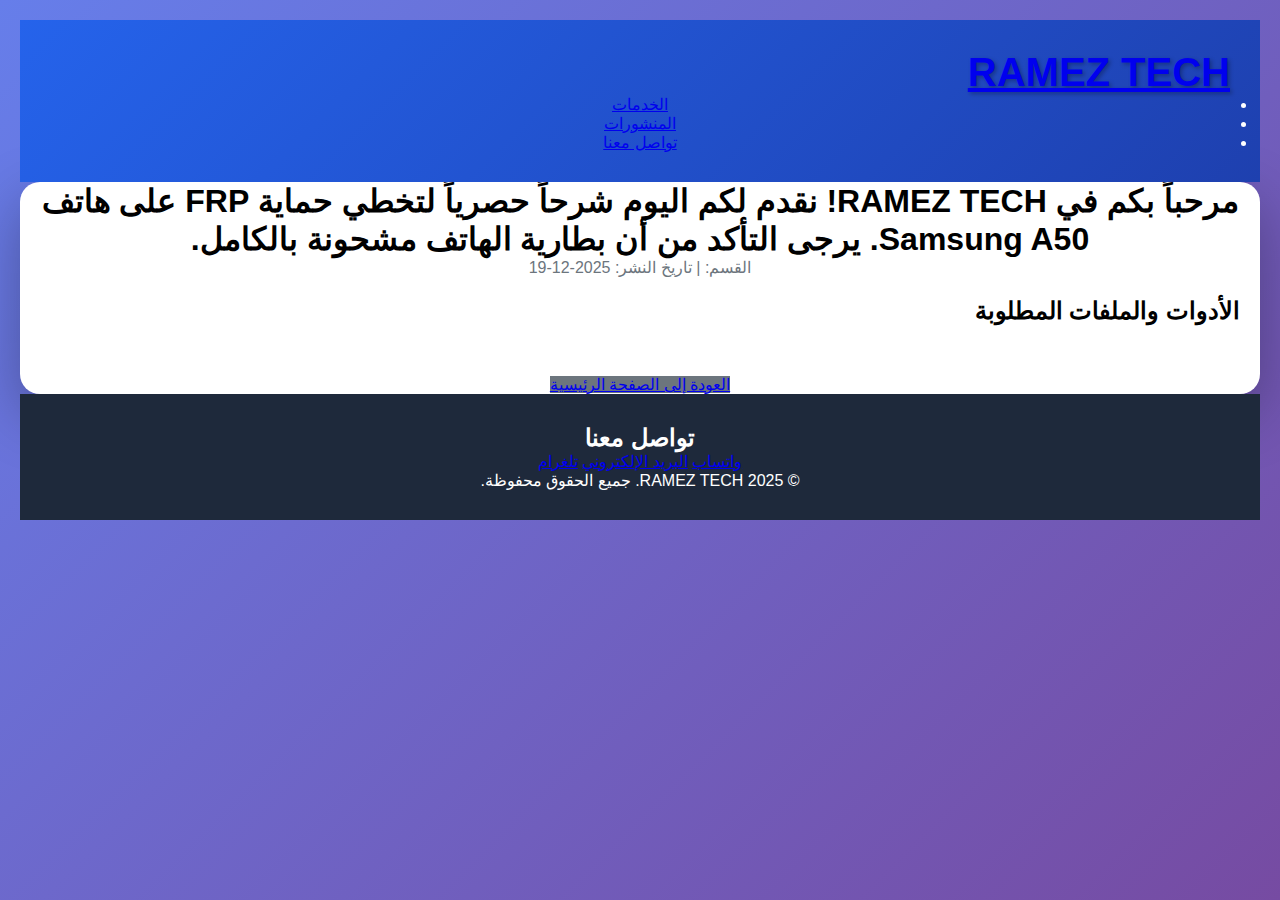
<file: posts/pstrongمرحبا-بكم-في-ramez-techstrong-نقدم-لكم-اليوم-شرحا-حصريا-لتخطي-حماية-frp-على-هاتف-samsung-a50-يرجى-التأكد-من-أن-بطارية-الهاتف-مشحونة-بالكاملp.html>
<!DOCTYPE html>
<html lang="ar" dir="rtl">
<head>
    <meta charset="UTF-8">
    <meta name="viewport" content="width=device-width, initial-scale=1.0">
    <title><p><strong>مرحباً بكم في RAMEZ TECH!</strong> نقدم لكم اليوم شرحاً حصرياً لتخطي حماية FRP على هاتف Samsung A50. يرجى التأكد من أن بطارية الهاتف مشحونة بالكامل.</p> - RAMEZ TECH</title>
    <link rel="stylesheet" href="../style.css">
</head>
<body>

    <!-- شريط التنقل -->
    <header>
        <nav>
            <a href="../index.html" class="logo">RAMEZ TECH</a>
            <ul>
                <li><a href="../index.html#services">الخدمات</a></li>
                <li><a href="../index.html#posts">المنشورات</a></li>
                <li><a href="../index.html#contact">تواصل معنا</a></li>
            </ul>
        </nav>
    </header>

    <main>
        <section class="container">
            <h1 style="text-align: center;"><p><strong>مرحباً بكم في RAMEZ TECH!</strong> نقدم لكم اليوم شرحاً حصرياً لتخطي حماية FRP على هاتف Samsung A50. يرجى التأكد من أن بطارية الهاتف مشحونة بالكامل.</p></h1>
            <p style="text-align: center; color: #6c757d;">
                القسم:  | تاريخ النشر: 2025-12-19
            </p>
            
            <div class="post-content">
                <h2>الأدوات والملفات المطلوبة</h2>
            </div>
            
            <div style="margin-top: 30px; text-align: center;">
                <a href="../index.html" class="login-btn" style="background-color: #6c757d;">العودة إلى الصفحة الرئيسية</a>
            </div>
        </section>
    </main>

    <!-- قسم التواصل -->
    <footer id="contact">
        <h2>تواصل معنا</h2>
        <div class="contact-links">
            <a href="https://wa.me/رقمك" target="_blank">واتساب</a>
            <a href="mailto:ايميلك" target="_blank">البريد الإلكتروني</a>
            <a href="https://t.me/معرفك" target="_blank">تلغرام</a>
        </div>
        <p>&copy; 2025 RAMEZ TECH. جميع الحقوق محفوظة.</p>
    </footer>

</body>
</html>
</file>
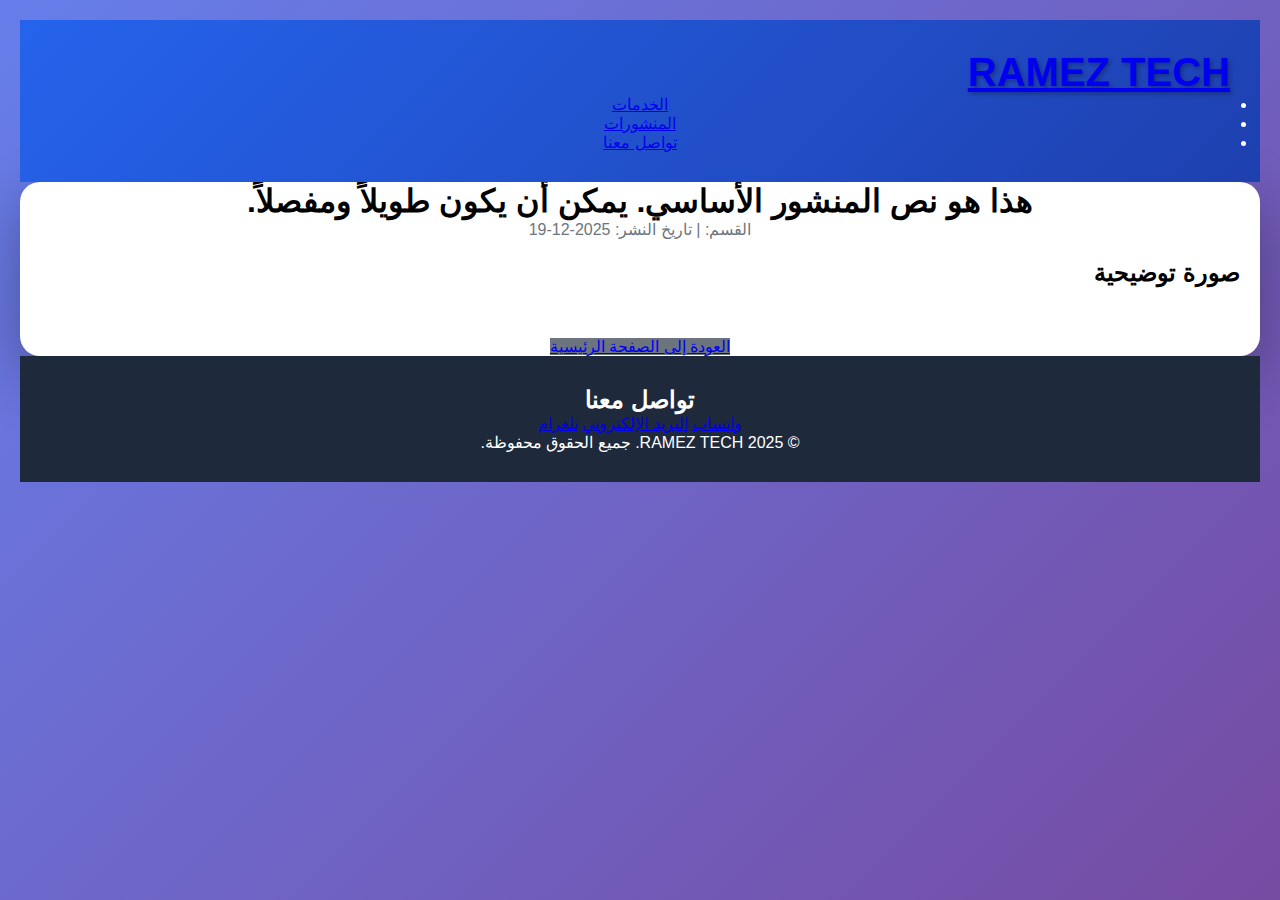
<file: posts/pهذا-هو-نص-المنشور-الأساسي-يمكن-أن-يكون-طويلا-ومفصلاp.html>
<!DOCTYPE html>
<html lang="ar" dir="rtl">
<head>
    <meta charset="UTF-8">
    <meta name="viewport" content="width=device-width, initial-scale=1.0">
    <title><p>هذا هو نص المنشور الأساسي. يمكن أن يكون طويلاً ومفصلاً.</p> - RAMEZ TECH</title>
    <link rel="stylesheet" href="../style.css">
</head>
<body>

    <!-- شريط التنقل -->
    <header>
        <nav>
            <a href="../index.html" class="logo">RAMEZ TECH</a>
            <ul>
                <li><a href="../index.html#services">الخدمات</a></li>
                <li><a href="../index.html#posts">المنشورات</a></li>
                <li><a href="../index.html#contact">تواصل معنا</a></li>
            </ul>
        </nav>
    </header>

    <main>
        <section class="container">
            <h1 style="text-align: center;"><p>هذا هو نص المنشور الأساسي. يمكن أن يكون طويلاً ومفصلاً.</p></h1>
            <p style="text-align: center; color: #6c757d;">
                القسم:  | تاريخ النشر: 2025-12-19
            </p>
            
            <div class="post-content">
                <h2>صورة توضيحية</h2>
            </div>
            
            <div style="margin-top: 30px; text-align: center;">
                <a href="../index.html" class="login-btn" style="background-color: #6c757d;">العودة إلى الصفحة الرئيسية</a>
            </div>
        </section>
    </main>

    <!-- قسم التواصل -->
    <footer id="contact">
        <h2>تواصل معنا</h2>
        <div class="contact-links">
            <a href="https://wa.me/رقمك" target="_blank">واتساب</a>
            <a href="mailto:ايميلك" target="_blank">البريد الإلكتروني</a>
            <a href="https://t.me/معرفك" target="_blank">تلغرام</a>
        </div>
        <p>&copy; 2025 RAMEZ TECH. جميع الحقوق محفوظة.</p>
    </footer>

</body>
</html>
</file>
<file: style.css>
/* style.css */
* {
    margin: 0;
    padding: 0;
    box-sizing: border-box;
}

body {
    font-family: 'Segoe UI', Tahoma, Geneva, Verdana, sans-serif;
    background: linear-gradient(135deg, #667eea 0%, #764ba2 100%);
    min-height: 100vh;
    padding: 20px;
}

.container {
    max-width: 1400px;
    margin: 0 auto;
    background: white;
    border-radius: 20px;
    box-shadow: 0 20px 60px rgba(0,0,0,0.3);
    overflow: hidden;
}

header {
    background: linear-gradient(135deg, #2563eb 0%, #1e40af 100%);
    color: white;
    padding: 30px;
    text-align: center;
    position: relative;
}

.header-top {
    display: flex;
    justify-content: space-between;
    align-items: center;
    margin-bottom: 20px;
    flex-wrap: wrap;
    gap: 15px;
}

.logo {
    font-size: 2.5em;
    font-weight: bold;
    text-shadow: 2px 2px 4px rgba(0,0,0,0.3);
    display: flex;
    align-items: center;
    gap: 10px;
}

.logo img {
    height: 150px; /* يمكنك تعديل ارتفاع الشعار من هنا */
}

.language-selector {
    display: flex;
    gap: 8px;
    background: rgba(255,255,255,0.2);
    padding: 8px;
    border-radius: 15px;
    backdrop-filter: blur(10px);
}

#google_translate_element { display: inline-block; }
/* تم تصحيح مسار الصورة هنا لضمان عمله */
.goog-te-combo { background: rgba(255,255,255,0.95); color: #2563eb; border: 2px solid rgba(255,255,255,0.5); padding: 8px 35px 8px 15px; border-radius: 12px; font-weight: bold; font-size: 14px; cursor: pointer; transition: all 0.3s; outline: none; appearance: none; background-image: url('https://www.gstatic.com/images/icons/material/system/2x/arrow_drop_down_grey600_24dp.png' ); background-size: 20px; background-repeat: no-repeat; background-position: left 10px center; text-align: right; direction: rtl; }
.goog-te-combo:hover { background: white; transform: translateY(-2px); box-shadow: 0 4px 15px rgba(37, 99, 235, 0.3); }
.goog-te-combo:focus { background: white; box-shadow: 0 4px 15px rgba(37, 99, 235, 0.4); }
.goog-te-gadget { font-size: 0; color: transparent; }
.goog-te-gadget > span { display: none; }
.goog-te-gadget > div { display: inline; }
.goog-te-banner-frame { display: none !important; }
body { top: 0 !important; }

.tagline {
    font-size: 1.2em;
    opacity: 0.95;
    margin-top: 10px;
    line-height: 1.6;
}

.cta-button {
    display: inline-block;
    background: white;
    color: #2563eb;
    padding: 15px 40px;
    border-radius: 30px;
    text-decoration: none;
    font-weight: bold;
    font-size: 1.1em;
    margin-top: 20px;
    transition: all 0.3s;
    box-shadow: 0 5px 20px rgba(0,0,0,0.2);
}

.cta-button:hover {
    transform: translateY(-3px);
    box-shadow: 0 8px 30px rgba(0,0,0,0.3);
}

.search-section {
    padding: 40px 30px;
    background: linear-gradient(to bottom, #f8fafc, white);
}

.search-container {
    max-width: 800px;
    margin: 0 auto;
}

.search-box {
    width: 100%;
    padding: 18px 25px;
    font-size: 18px;
    border: 3px solid #2563eb;
    border-radius: 50px;
    outline: none;
    transition: all 0.3s;
    box-shadow: 0 5px 15px rgba(37, 99, 235, 0.2);
}

.search-box:focus {
    box-shadow: 0 8px 25px rgba(37, 99, 235, 0.4);
    transform: translateY(-2px);
}

.filter-buttons {
    display: flex;
    gap: 10px;
    margin-top: 20px;
    flex-wrap: wrap;
    justify-content: center;
}

.filter-btn {
    padding: 10px 20px;
    border: 2px solid #2563eb;
    background: white;
    color: #2563eb;
    border-radius: 25px;
    cursor: pointer;
    font-weight: bold;
    transition: all 0.3s;
}

.filter-btn:hover, .filter-btn.active {
    background: #2563eb;
    color: white;
    transform: translateY(-2px);
}

.posts-section {
    padding: 40px 30px;
}

.section-title {
    text-align: center;
    color: #1e40af;
    font-size: 2em;
    margin-bottom: 30px;
    font-weight: bold;
}

.posts-grid {
    display: grid;
    grid-template-columns: repeat(auto-fill, minmax(300px, 1fr));
    gap: 30px;
}

.post-card {
    background: white;
    border-radius: 15px;
    overflow: hidden;
    box-shadow: 0 5px 20px rgba(0,0,0,0.1);
    transition: all 0.3s;
    cursor: pointer;
    border: 2px solid transparent;
}

.post-card:hover {
    transform: translateY(-10px);
    box-shadow: 0 15px 40px rgba(37, 99, 235, 0.3);
    border-color: #2563eb;
}

.post-cover {
    width: 100%;
    height: 200px;
    object-fit: cover;
}

.post-content {
    padding: 20px;
}

.post-category {
    display: inline-block;
    background: #2563eb;
    color: white;
    padding: 5px 15px;
    border-radius: 20px;
    font-size: 12px;
    font-weight: bold;
    margin-bottom: 10px;
}

.post-title {
    font-size: 1.3em;
    color: #1e293b;
    margin: 10px 0;
    font-weight: bold;
}

.post-excerpt {
    color: #64748b;
    line-height: 1.6;
    margin-top: 10px;
}

.modal {
    display: none;
    position: fixed;
    top: 0;
    left: 0;
    width: 100%;
    height: 100%;
    background: rgba(0,0,0,0.8);
    z-index: 1000;
    overflow-y: auto;
    padding: 20px;
}

.modal-content {
    background: white;
    max-width: 900px;
    margin: 50px auto;
    border-radius: 20px;
    padding: 40px;
    position: relative;
    direction: rtl;
}

.close-btn {
    position: absolute;
    top: 20px;
    left: 20px;
    font-size: 30px;
    cursor: pointer;
    color: #64748b;
    transition: color 0.3s;
}

.close-btn:hover {
    color: #ef4444;
}

.modal-cover {
    width: 100%;
    max-height: 400px;
    object-fit: cover;
    border-radius: 15px;
    margin-bottom: 20px;
}

.modal-title {
    font-size: 2em;
    color: #1e40af;
    margin-bottom: 20px;
    font-weight: bold;
}

.modal-body {
    line-height: 1.8;
    color: #334155;
    font-size: 1.1em;
}

.modal-body img {
    max-width: 100%;
    border-radius: 10px;
    margin: 20px 0;
}

.modal-body a {
    color: #2563eb;
    text-decoration: none;
    font-weight: bold;
}

.modal-body a:hover {
    text-decoration: underline;
}

.youtube-embed {
    position: relative;
    padding-bottom: 56.25%;
    height: 0;
    overflow: hidden;
    margin: 20px 0;
    border-radius: 10px;
}

.youtube-embed iframe {
    position: absolute;
    top: 0;
    left: 0;
    width: 100%;
    height: 100%;
}

.contact-section {
    background: linear-gradient(135deg, #1e40af 0%, #2563eb 100%);
    padding: 60px 30px;
    color: white;
    text-align: center;
}

.contact-title {
    font-size: 2.5em;
    margin-bottom: 20px;
    font-weight: bold;
}

.services-description {
    font-size: 1.2em;
    max-width: 800px;
    margin: 0 auto 30px;
    line-height: 1.8;
    opacity: 0.95;
}

.services-list {
    display: grid;
    grid-template-columns: repeat(auto-fit, minmax(250px, 1fr));
    gap: 20px;
    max-width: 1000px;
    margin: 40px auto;
}

.service-item {
    background: rgba(255,255,255,0.15);
    padding: 25px;
    border-radius: 15px;
    backdrop-filter: blur(10px);
    border: 2px solid rgba(255,255,255,0.2);
    transition: all 0.3s;
}

.service-item:hover {
    background: rgba(255,255,255,0.25);
    transform: translateY(-5px);
}

.service-icon {
    font-size: 3em;
    margin-bottom: 15px;
}

.service-name {
    font-size: 1.2em;
    font-weight: bold;
    margin-bottom: 10px;
}

.service-desc {
    font-size: 0.95em;
    opacity: 0.9;
}

.contact-buttons {
    display: flex;
    justify-content: center;
    gap: 20px;
    flex-wrap: wrap;
    margin-top: 40px;
}

.contact-btn {
    display: flex;
    align-items: center;
    gap: 10px;
    padding: 18px 35px;
    border-radius: 30px;
    text-decoration: none;
    font-weight: bold;
    font-size: 1.1em;
    transition: all 0.3s;
}

.contact-btn:hover {
    transform: translateY(-5px);
    box-shadow: 0 10px 30px rgba(0,0,0,0.3);
}

.whatsapp-btn { background: #25D366; color: white; }
.telegram-btn { background: #0088cc; color: white; }
.email-btn { background: #ea4335; color: white; }

footer {
    background: #1e293b;
    color: white;
    text-align: center;
    padding: 30px;
}

html { scroll-behavior: smooth; }

@media (max-width: 768px) {
    .logo { font-size: 1.8em; }
    .posts-grid { grid-template-columns: 1fr; }
    .modal-content { padding: 20px; }
    .contact-title { font-size: 1.8em; }
}
</file>
